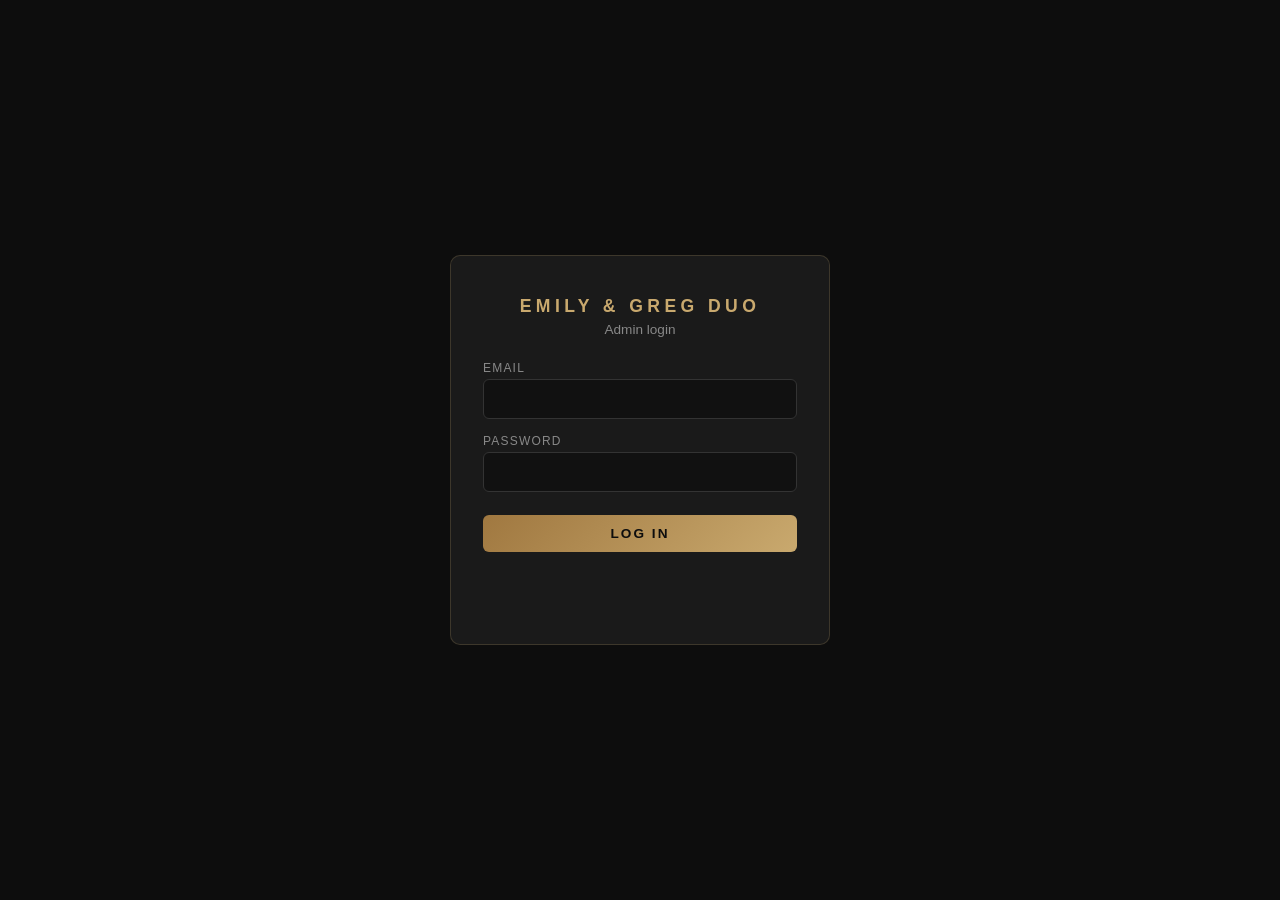
<file: admin.html>
<!DOCTYPE html>
<html lang="en">
<head>
    <meta charset="UTF-8">
    <meta name="viewport" content="width=device-width, initial-scale=1.0">
    <title>Admin — Emily &amp; Greg Duo</title>
    <link rel="icon" href="favicon.ico" type="image/x-icon">
    <style>
        :root {
            --gold:       #c9a96e;
            --gold-light: #e8c98a;
            --dark:       #0d0d0d;
            --dark-mid:   #131313;
            --dark-card:  #1a1a1a;
            --text:       #f0ece3;
            --text-muted: #888;
            --red:        #c0392b;
        }
        *, *::before, *::after { box-sizing: border-box; margin: 0; padding: 0; }
        body {
            background: var(--dark);
            color: var(--text);
            font-family: 'Lato', 'Segoe UI', sans-serif;
            min-height: 100vh;
        }

        /* ── Login ── */
        #login-screen {
            display: flex;
            align-items: center;
            justify-content: center;
            min-height: 100vh;
            padding: 2rem;
        }
        .login-box {
            background: var(--dark-card);
            border: 1px solid rgba(201,169,110,0.2);
            border-radius: 10px;
            padding: 2.5rem 2rem;
            width: 100%;
            max-width: 380px;
            text-align: center;
        }
        .login-box h1 {
            font-size: 1.1rem;
            letter-spacing: 0.25em;
            text-transform: uppercase;
            color: var(--gold);
            margin-bottom: 0.3rem;
        }
        .login-box p { color: var(--text-muted); font-size: 0.85rem; margin-bottom: 1.5rem; }
        .field { margin-bottom: 0.9rem; text-align: left; }
        .field label { display: block; font-size: 0.75rem; letter-spacing: 0.1em; text-transform: uppercase; color: var(--text-muted); margin-bottom: 0.3rem; }
        .field input {
            width: 100%; padding: 0.65rem 0.9rem;
            background: #111; border: 1px solid #333; border-radius: 6px;
            color: var(--text); font-size: 0.95rem; outline: none;
            transition: border-color 0.2s;
        }
        .field input:focus { border-color: var(--gold); }
        .btn-gold {
            width: 100%; padding: 0.7rem; margin-top: 0.5rem;
            background: linear-gradient(135deg, #a07840, var(--gold));
            color: var(--dark); border: none; border-radius: 6px;
            font-weight: 700; font-size: 0.85rem; letter-spacing: 0.15em;
            text-transform: uppercase; cursor: pointer; transition: opacity 0.2s;
        }
        .btn-gold:hover { opacity: 0.85; }
        .error-msg { color: #e07070; font-size: 0.82rem; margin-top: 0.75rem; min-height: 1.2em; }

        /* ── Admin screen ── */
        #admin-screen { display: none; max-width: 860px; margin: 0 auto; padding: 2.5rem 1.5rem; }
        .admin-header {
            display: flex; align-items: center; justify-content: space-between;
            margin-bottom: 2rem; padding-bottom: 1rem;
            border-bottom: 1px solid rgba(201,169,110,0.2);
        }
        .admin-header h1 { font-size: 1.2rem; letter-spacing: 0.2em; text-transform: uppercase; color: var(--gold); }
        .btn-logout {
            background: transparent; border: 1px solid #555; border-radius: 6px;
            color: var(--text-muted); font-size: 0.78rem; letter-spacing: 0.1em;
            text-transform: uppercase; padding: 0.4rem 0.9rem; cursor: pointer; transition: all 0.2s;
        }
        .btn-logout:hover { border-color: var(--gold); color: var(--gold); }

        /* ── Add gig form ── */
        .add-form-box {
            background: var(--dark-card); border: 1px solid rgba(201,169,110,0.15);
            border-radius: 10px; padding: 1.5rem; margin-bottom: 2rem;
        }
        .add-form-box h2 { font-size: 0.85rem; letter-spacing: 0.2em; text-transform: uppercase; color: var(--gold); margin-bottom: 1.2rem; }
        .form-grid { display: grid; grid-template-columns: 1fr 1fr; gap: 0.75rem; }
        @media (max-width: 560px) { .form-grid { grid-template-columns: 1fr; } }
        .form-grid .field-full { grid-column: 1 / -1; }
        .add-form-box .field input {
            background: #0d0d0d; border: 1px solid #2a2a2a;
            color: var(--text); border-radius: 6px; padding: 0.6rem 0.8rem;
            font-size: 0.9rem; width: 100%; outline: none; transition: border-color 0.2s;
        }
        .add-form-box .field input:focus { border-color: var(--gold); }
        .btn-add {
            margin-top: 0.5rem; padding: 0.6rem 1.8rem;
            background: linear-gradient(135deg, #a07840, var(--gold));
            color: var(--dark); border: none; border-radius: 6px;
            font-weight: 700; font-size: 0.8rem; letter-spacing: 0.15em;
            text-transform: uppercase; cursor: pointer; transition: opacity 0.2s;
        }
        .btn-add:hover { opacity: 0.85; }

        /* ── Gigs list ── */
        .gigs-list-box h2 { font-size: 0.85rem; letter-spacing: 0.2em; text-transform: uppercase; color: var(--gold); margin-bottom: 1rem; }
        .admin-gig-row {
            display: flex; align-items: center; justify-content: space-between; gap: 1rem;
            padding: 0.9rem 1rem; border-radius: 8px; margin-bottom: 0.5rem;
            background: var(--dark-card); border: 1px solid rgba(201,169,110,0.1);
        }
        .admin-gig-past { opacity: 0.45; }
        .admin-gig-info { display: flex; flex-wrap: wrap; gap: 0.4rem 1rem; align-items: center; }
        .admin-gig-date { color: var(--gold); font-weight: 700; font-size: 0.88rem; }
        .admin-gig-venue { color: var(--text); font-size: 0.9rem; }
        .admin-gig-meta { color: var(--text-muted); font-size: 0.8rem; }
        .admin-past-badge {
            font-size: 0.65rem; letter-spacing: 0.1em; text-transform: uppercase;
            background: rgba(255,255,255,0.06); border-radius: 20px;
            padding: 0.15rem 0.5rem; color: var(--text-muted);
        }
        .admin-delete-btn {
            flex-shrink: 0; padding: 0.35rem 0.8rem;
            background: transparent; border: 1px solid #c0392b;
            color: #c0392b; border-radius: 5px; font-size: 0.75rem;
            letter-spacing: 0.05em; text-transform: uppercase;
            cursor: pointer; transition: all 0.2s;
        }
        .admin-delete-btn:hover { background: #c0392b; color: #fff; }
        .admin-delete-btn:disabled { opacity: 0.4; cursor: default; }
        .admin-empty { color: var(--text-muted); font-size: 0.9rem; }
        select {
            width: 100%; padding: 0.6rem 0.8rem;
            background: #0d0d0d; border: 1px solid #2a2a2a;
            color: var(--text); border-radius: 6px;
            font-size: 0.9rem; outline: none; transition: border-color 0.2s;
        }
        select:focus { border-color: var(--gold); }
        .act-badge {
            font-size: 0.65rem; letter-spacing: 0.08em; text-transform: uppercase;
            border-radius: 20px; padding: 0.15rem 0.55rem; font-weight: 600;
        }
        .act-badge.duo  { background: rgba(201,169,110,0.15); color: var(--gold); }
        .act-badge.joy  { background: rgba(212,132,158,0.15); color: #d4849e; }
        .act-badge.both { background: rgba(255,255,255,0.08); color: #aaa; }
    </style>
</head>
<body>

    <!-- ── Login ── -->
    <div id="login-screen">
        <div class="login-box">
            <h1>Emily &amp; Greg Duo</h1>
            <p>Admin login</p>
            <form id="login-form">
                <div class="field">
                    <label for="admin-email">Email</label>
                    <input type="email" id="admin-email" autocomplete="username" required>
                </div>
                <div class="field">
                    <label for="admin-password">Password</label>
                    <input type="password" id="admin-password" autocomplete="current-password" required>
                </div>
                <button type="submit" class="btn-gold">Log In</button>
                <p class="error-msg" id="login-error"></p>
            </form>
        </div>
    </div>

    <!-- ── Admin screen ── -->
    <div id="admin-screen">
        <div class="admin-header">
            <h1>Gig Manager</h1>
            <button id="logout-btn" class="btn-logout">Log Out</button>
        </div>

        <!-- Add gig -->
        <div class="add-form-box">
            <h2>Add a Gig</h2>
            <form id="add-gig-form">
                <div class="form-grid">
                    <div class="field">
                        <label for="gig-date">Date *</label>
                        <input type="date" id="gig-date" required>
                    </div>
                    <div class="field">
                        <label for="gig-time">Time</label>
                        <input type="text" id="gig-time" placeholder="e.g. 7:00pm">
                    </div>
                    <div class="field field-full">
                        <label for="gig-venue">Venue *</label>
                        <input type="text" id="gig-venue" placeholder="e.g. The Assembly Rooms, Lincoln" required>
                    </div>
                    <div class="field field-full">
                        <label for="gig-details">Details (optional)</label>
                        <input type="text" id="gig-details" placeholder="e.g. Wedding reception — ticketed event">
                    </div>
                    <div class="field field-full">
                        <label for="gig-act">Act *</label>
                        <select id="gig-act" required>
                            <option value="Emily &amp; Greg Duo">Emily &amp; Greg Duo</option>
                            <option value="Emily Joy">Emily Joy</option>
                        </select>
                    </div>
                </div>
                <button type="submit" class="btn-add">Add Gig</button>
                <p class="error-msg" id="add-error"></p>
            </form>
        </div>

        <!-- Gigs list -->
        <div class="gigs-list-box">
            <h2>All Gigs</h2>
            <div id="admin-gigs-list"></div>
        </div>
    </div>

    <script src="js/firebase-config.js"></script>
    <script src="js/admin.js"></script>
</body>
</html>
</file>
